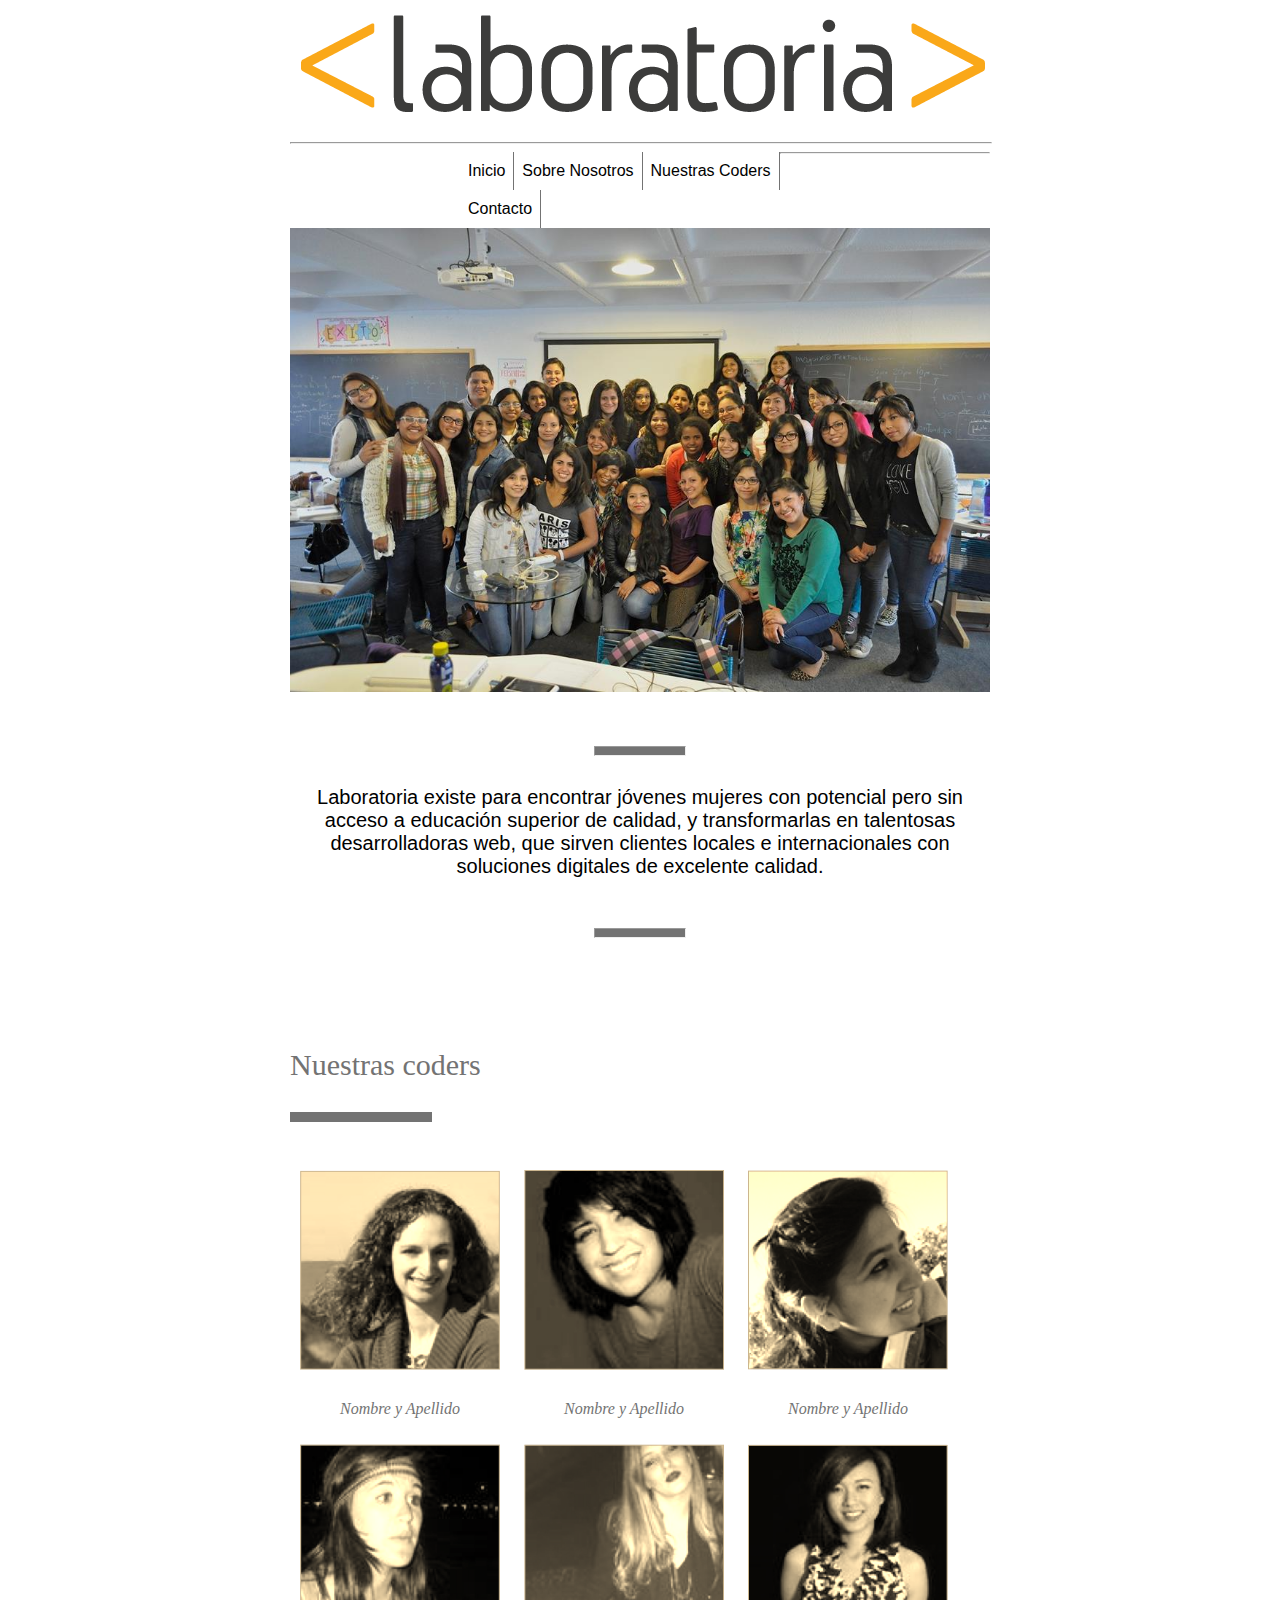
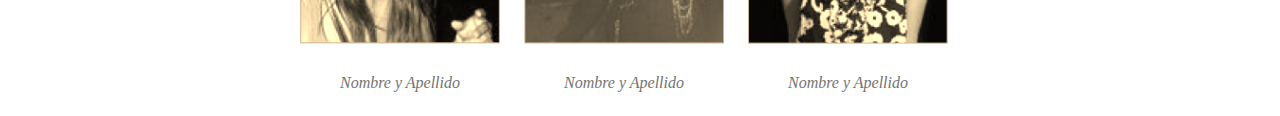
<file: index.html>
<!DOCTYPE html>
<html>
	<head>
		<!-- Ingresa tu código aqui -->
		<meta charset="utf-8">
	    <link rel="stylesheet" type="text/css" href="css/main.css">
	</head>
	<body>
		<!-- Ingresa tu código aqui -->
		<div class="container">
		   <div>
		   	  <img src="img/logo.png">
		   </div>
		
		<hr class="lineamenu">

		<ul class="barra">
			<li>Inicio </li>
			  
			<li>Sobre Nosotros</li>

			<li>Nuestras Coders</li>
			<li>Contacto</li>
		</ul>


		<hr class="lineasmenu">
		

		<img src="img/grupal.jpg" width="100%" height="70% "  >
		

		<hr class="lineascortas">
		
		<p class="parrafo1">Laboratoria existe para encontrar jóvenes
			mujeres con potencial pero sin acceso a
			educación superior de calidad, y
			transformarlas en talentosas desarrolladoras
			web, que sirven clientes locales e
			internacionales con soluciones digitales de
			excelente calidad.
		</p>
		<hr class="lineascortas">
	<!-- galeria de coders -->

	<p class="nuestras"> Nuestras coders</p>
	<hr align="left" width="20%" size="10" color="#737373" noshade>

	<div class="galeria">
	   <div id="lado"> <a href="file:///C:/Users/Dell/Documents/SantiagoAdriana/miprimerLayout/chica1.html"><img  src="img/profile-1.png"  class="imgaleria"></a>
	       <p class="nombres">Nombre y Apellido</p>
	   </div>
	   <div id="lado"><img src="img/profile-2.png" class="imgaleria"></a>
	       <p class="nombres">Nombre y Apellido</p>
	   </div>
	   <div id="lado"><img src="img/profile-3.png" class="imgaleria"></a>
	        <p class="nombres">Nombre y Apellido</p>
	   </div>
	   <div id="lado"><img src="img/profile-4.png" class="imgaleria"></a>
	        <p class="nombres">Nombre y Apellido</p>
	   </div>
	   <div id="lado"><img src="img/profile-5.png" class="imgaleria"></a>
	        <p class="nombres">Nombre y Apellido</p>
	   </div>
	   <div id="lado"><img src="img/profile-6.png" class="imgaleria"></a>
	         <p class="nombres">Nombre y Apellido</p>
	   </div>
		
	</div>



			







		</div>
	</body>
</html>
</file>
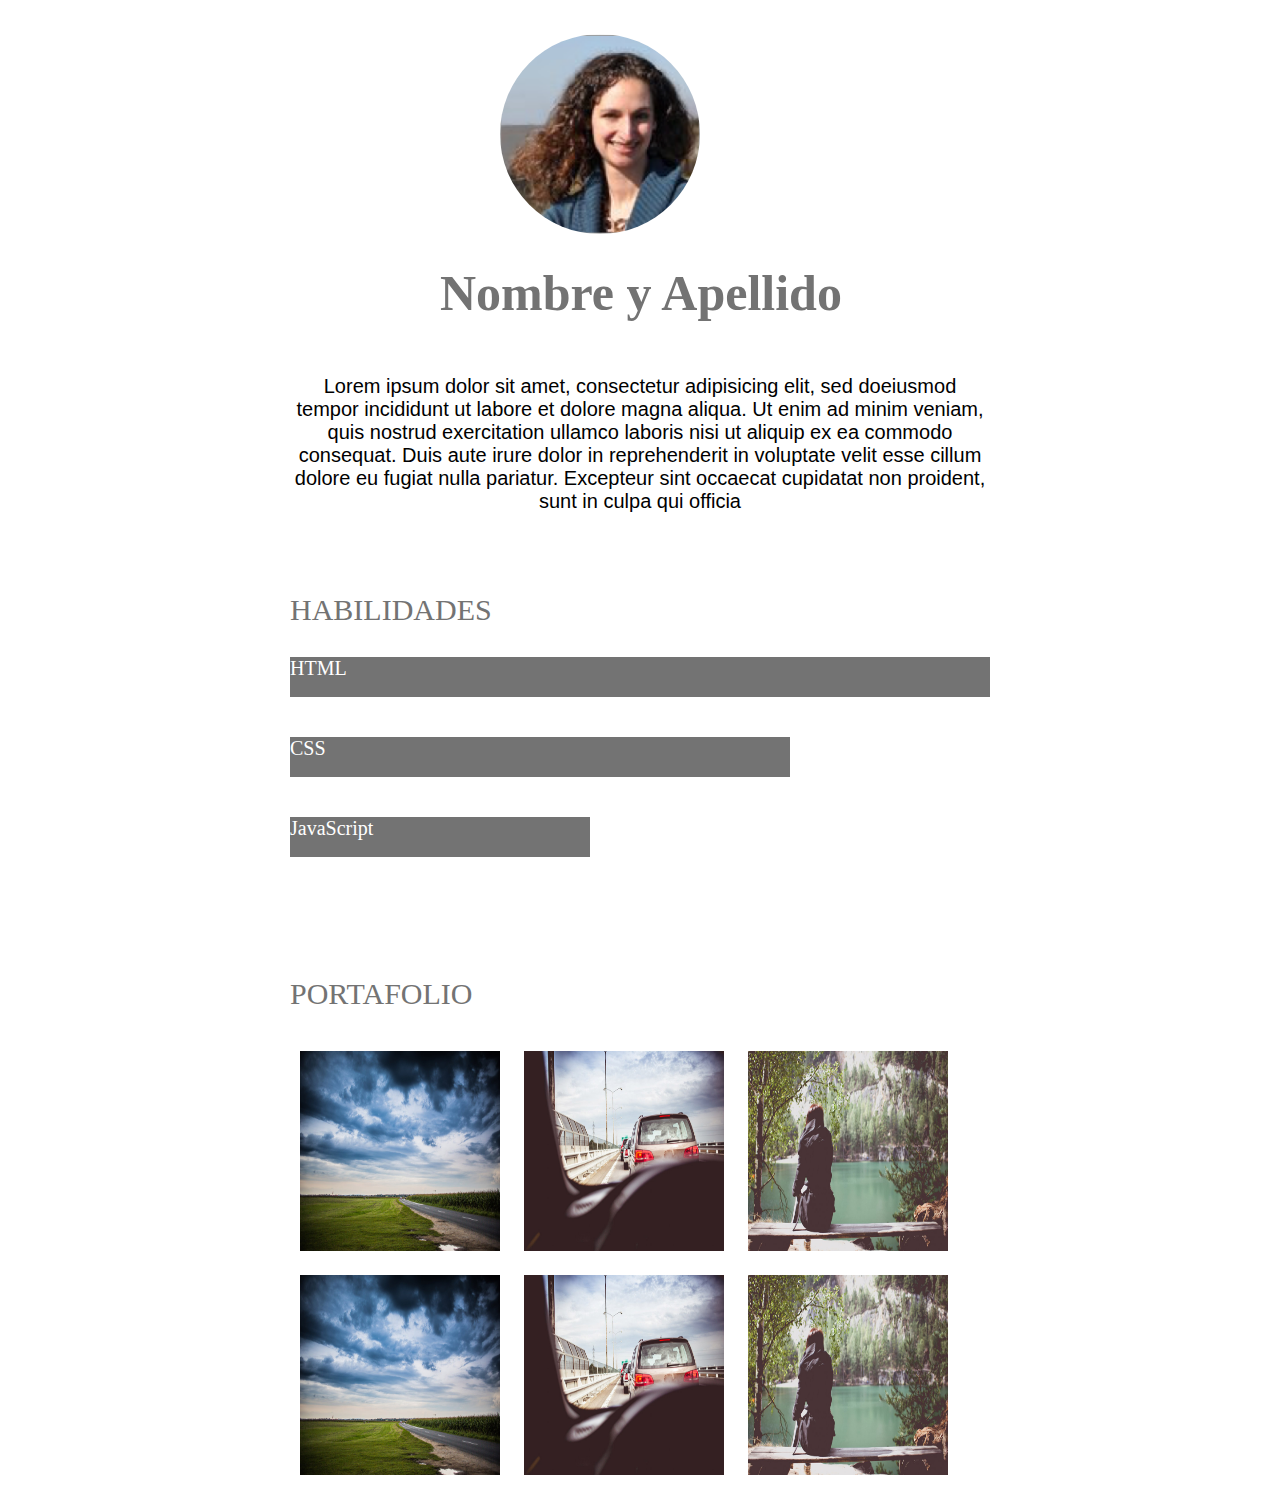
<file: chica1.html>
<!DOCTYPE html>
<html>
	<head>
		<!-- Ingresa tu código aqui -->
		<meta charset="utf-8">
	    <link rel="stylesheet" type="text/css" href="css/main.css">
	</head>
	<body>
	<div class="container">
	   <div class="centrar">
	   	  <img src="img/profile-1.png" class="chica1"></a>
	         
	   </div>
	   <h1 class="nombre">Nombre y Apellido</h1>
	   <p class="historia">Lorem ipsum dolor sit amet, consectetur adipisicing elit, sed doeiusmod
		tempor incididunt ut labore et dolore magna aliqua. Ut enim ad minim
		veniam, quis nostrud exercitation ullamco laboris nisi ut aliquip ex ea
		commodo consequat. Duis aute irure dolor in reprehenderit in voluptate
		velit esse cillum dolore eu fugiat nulla pariatur. Excepteur sint occaecat
         cupidatat non proident, sunt in culpa qui officia</p>
       <div >
           <p class="habilidades">HABILIDADES</p>
           <div class="barras cantidad1">HTML</div>
           <div class="barras cantidad2">CSS</div>
           <div class="barras cantidad3">JavaScript</div>
       </div>

       <div>
          <p class="portafolio">PORTAFOLIO</p>
          <div id="lado" ><img  src="img/p5.jpg"  class="importafolio" ></a></div>
          <div id="lado" ><img  src="img/p6.jpg"  class="importafolio" ></a></div>
          <div id="lado" ><img  src="img/p8.jpg"  class="importafolio" ></a></div>
          <div id="lado" ><img  src="img/p5.jpg"  class="importafolio" ></a></div>
          <div id="lado" ><img  src="img/p6.jpg"  class="importafolio" ></a></div>
          <div id="lado" ><img  src="img/p8.jpg"  class="importafolio" ></a></div>


           

          </div>
        </div>





     </div>
     </body>
</html>
</file>
<file: css/main.css>
/* Ingresa tu css aqui */
.container{
	width: 700px;
	margin: 0px auto;
}
/* lineas largas del menu */
.lineamenu{

align:left ;
width:100%; 
size:100%; 
color:#B0C4DE noshade;
margin-top: 20px;

}


/* lineas para separar imagen del texto */
.lineascortas{
	
	width:90px; 
	height: 8px;
	background-color: #737373;
	margin-top: 50px;

    
    
}

/*clases de menu*/
.barra{
	margin: auto;
	width: 400px;
	font-family: helvetica;

	

}


ul{
	list-style: none;

}
li{
	
	float: left;
	border-right:1px solid #737373;
    display: block;
    text-align: center;
    padding: 10px  8px;
    
   

}

/*clases de menu*/
.parrafo1{
	text-align: center;
	font-family: helvetica;
	font-size: 20px;
	padding-top: 10px;
}

/*clases de galeria coders*/

.galeria{
	
	padding-top: 30px;
	width: 120%;
	height: 120%;

	
}
.nuestras{
	
	font-size: 30px;
    font-style: helvetica;
    color:#737373;
   padding-top:80px; 
}

	


 .imgaleria{
     
	padding: 10px;

	height:200px;
	width: 200px;

	-webkit-filter: sepia(1);
 }

 .importafolio{
     
	padding: 10px;

	height:200px;
	width: 200px;

	
 }

#lado{

    display: inline-block;
    position: relative;
}

.nombres{
	 font-size: 100%;
    font-style: italic;
    text-align: center;
    color:#737373;
 }



/*clases de chica1*/

 .chica1{
     
	border-radius: 500px;
	
	height:200px;
	width: 200px;
	position: absolute;
	right: 580px;

	

}
.nombre{
	font-size: 50px;
    font-style: helvetica;
    color:#737373;
    position: relative;
    top: 230px;
    left: 150px;

}

.historia{
	text-align: center;
	font-family: arial, helvetica;
	font-size: 20px;
	top: 250px;
	position: relative;
	bottom: 30px; 
}

.habilidades{
	padding-top: 300px;
	font-size: 30px;
    font-style: helvetica;
    color:#737373;
    }

.portafolio{
	padding-top: 80px;
	font-size: 30px;
    font-style: helvetica;
    color:#737373;
    }
.barras{
	height: 40px;
    background-color:  #737373;
    font-size: 20px ;
    font-style: helvetica;
    color:#ffffff;
    margin-bottom: 40px;

}

.cantidad1{
 width: 700px;
}

.cantidad2{
 width: 500px;
}

.cantidad3{
 width: 300px;
}
</file>
